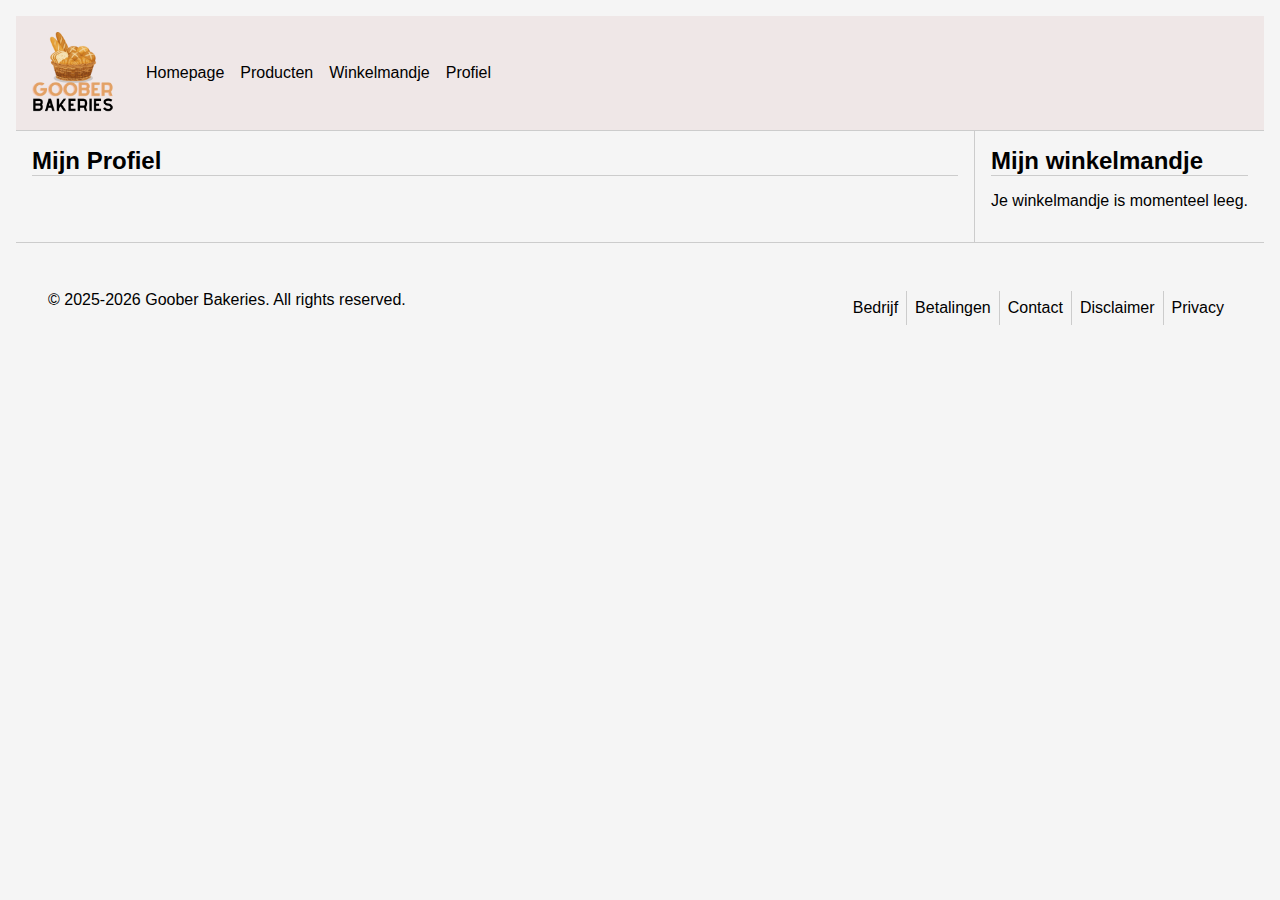
<file: profile/index.html>
<!DOCTYPE html>
<html lang="en">

<head>
  <meta charset="UTF-8">
  <meta name="viewport" content="width=device-width, initial-scale=1.0">
  <title>Profiel - Goober Bakeries</title>
  <link rel="stylesheet" href="styles.css">
  <link rel="stylesheet" href="../basestyles.css">
  <link rel="shortcut icon" href="../favicon.ico" type="image/x-icon">
</head>

<body>
  <header>
    <img src="../img/Goober Bakeries.png" alt="" width="82px">
    <nav>
      <ul>
        <li><a href="../homepage">Homepage</a></li>
        <li><a href="../products">Producten</a></li>
        <li><a href="../shoppingcart">Winkelmandje</a></li>
        <li><a href="../profile">Profiel</a></li>
      </ul>
    </nav>
  </header>
  <main>
    <h2>Mijn Profiel</h2>
  </main>
  <aside>
    <h2>Mijn winkelmandje</h2>
    <p>Je winkelmandje is momenteel leeg.</p>
  </aside>
  <footer>
    <section id="copyright">
      © 2025-2026 Goober Bakeries. All rights reserved.
    </section>
    <section id="links">
      <ul>
        <li><a href="#">Bedrijf</a></li>
        <li><a href="#">Betalingen</a></li>
        <li><a href="#">Contact</a></li>
        <li><a href="#">Disclaimer</a></li>
        <li><a href="#">Privacy</a></li>
      </ul>
    </section>
  </footer>
</body>

</html>
</file>
<file: profile/styles.css>
body {
  grid-template:
    "header header" auto
    "main sidebar" auto
    "footer footer" auto / 1fr auto;
}
header {
  grid-area: header;
}
main, aside {
  padding: 1em; 
}
main {
  grid-area: main;
  display: flex;
  flex-direction: column;
  gap: 1em;
}
h2 {
  margin: 0;
}
aside {
  grid-area: sidebar;
}
footer {
  grid-area: footer;
}
button {
  width: fit-content;
}
</file>
<file: basestyles.css>
body {
  font-family: Arial, sans-serif;
  background-color: #f5f5f5;
  margin: 0;
  padding: 1em;
  display: grid;
}
body > * {
  padding: 1em
}
input::-webkit-outer-spin-button,
input::-webkit-inner-spin-button {
  -webkit-appearance: none;
  margin: 0;
}

/* Firefox */
input[type=number] {
  -moz-appearance: textfield;
  appearance: textfield;
}
legend {
  font-weight: bold;
  padding: 0 0.5em;

}
header {
  border-bottom: 1px solid #ccc;
  display: flex;
  align-items: center;
  background-color: #efe7e7;
  gap: 1em 2em;
  padding-bottom: 1em;
  .logo-small {
    width: 82px;
  }
  nav ul {
    list-style: none;
    display: flex;
    gap: 1em;
    padding: 0;
    margin: 0;
    flex-wrap: wrap;
    justify-content: center;
  }
}
article {
  padding: 0.5em;
  border: 1px solid #ccc;
}
a {
  text-decoration: none;
  color: black;
  &:hover {
    text-decoration: underline;
  }
}
h2{
  border-bottom: 1px solid #ccc;
}
button {
  background-color: #000;
  color: #fff;
  border: none;
  padding: 1em;
  border-radius: 12px;
  cursor: pointer;
  transition: background-color 0.3s;
}
button:hover {
  background-color: #333;
}
main {
  border-right: 1px solid #ccc;
}
:not(main) > section {
  padding-inline: 1em;
  margin-block: 1em;
}
#siteIcon {
  width: 80px;
}

#shoppingCart {
  display: flex;
  flex-direction: column;
  gap: 1em;
  article {
    width: 100%;
    box-sizing: border-box;
    display: flex;
    flex-wrap: wrap;
    align-items: center;
    gap: 1em;
    img {
      width: 80px;
      border-radius: 0.8em;
    }
    div {
      display: flex;
    }
  }
}
footer {
  border-top: 1px solid #ccc;
  display: flex;
  justify-content: space-between;
  padding-block: 2em;
}
#links ul {
  list-style-type: none;
  display: flex;
  padding: 0;
  margin: 0;
  justify-content: right;
  li {
    padding: 8px;
    border-right: 1px solid #ccc;
    &:last-of-type {
      border: none;
    }
  }
}
@media screen and (max-width: 720px) {
  body {
    grid-template:
      "header" auto
      "main" auto
      "footer" auto / auto;
  }
  header {
    flex-direction: column;
  }
  nav {
    margin-block: 1em;
    ul {
      gap: 0.5em;
      li {
        text-align: right;
      }
    }
  }
  main {
    border: none;
  }
  aside {
    display: none;
  }
  footer {
    flex-direction: column;
  }
  #breadSection {
    flex-wrap: nowrap;
    padding: 0.5em;
  }
  #copyright {
    border-bottom: 1px solid #ccc;
    margin-block: 0.5em;
    padding-block: 0.5em;
  }
  #links {
    ul {
      flex-direction: column;
      li {
        padding: 8px 0;
        border: none;
      }
    }
  }
}
</file>
